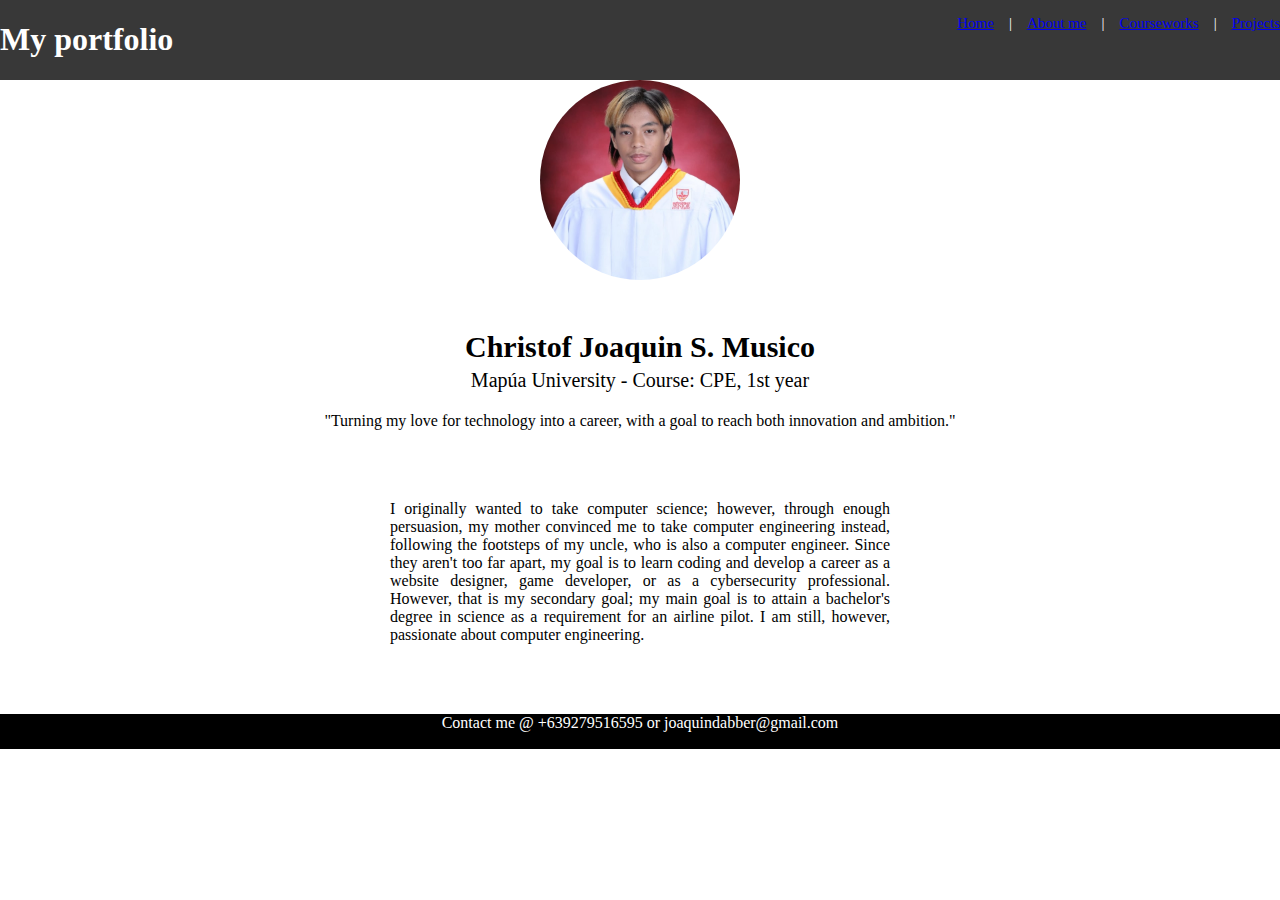
<file: index.html>
<!DOCTYPE html>
<html lang="en">

<html>
        <head><title>Christof's Portfolio</title></head>

         <body>
        <header>
            <h1>My portfolio</h1>
            <ul>
        <li class="tea"><a href="index.html">Home</a></li>
        <li class="tea"><a href="Aboutme.html">About me</a></li>
        <li class="tea"><a href="coursework.html">Courseworks</a></li>
        <li><a href="projects.html">Projects</a></li>
        </ul> 
<link rel="stylesheet" href="sty2.css">
</header>
 
<div class="bgl"></div>

<div>
    <img src="images/AAA3.jpg" alt="my photo" class="image">
    <p class="name"><b> Christof Joaquin S. Musico</b></p>
    <p class="school">Mapúa University - Course: CPE, 1st year</p>
    <p class="mission">"Turning my love for technology into a career, with a goal to reach both innovation and ambition."</p>
    <p class="yap">I originally wanted to take computer science; however, through enough persuasion, my mother convinced me to take computer engineering instead, following the footsteps of my uncle, who is also a computer engineer. Since they aren't too far apart, my goal is to learn coding and develop a career as a website designer, game developer, or as a cybersecurity professional. However, that is my secondary goal; my main goal is to attain a bachelor's degree in science as a requirement for an airline pilot. I am still, however, passionate about computer engineering. </p>
</div>
    </body>

    <footer><p>Contact me @ +639279516595 or joaquindabber@gmail.com</p></footer>
</html>
</file>
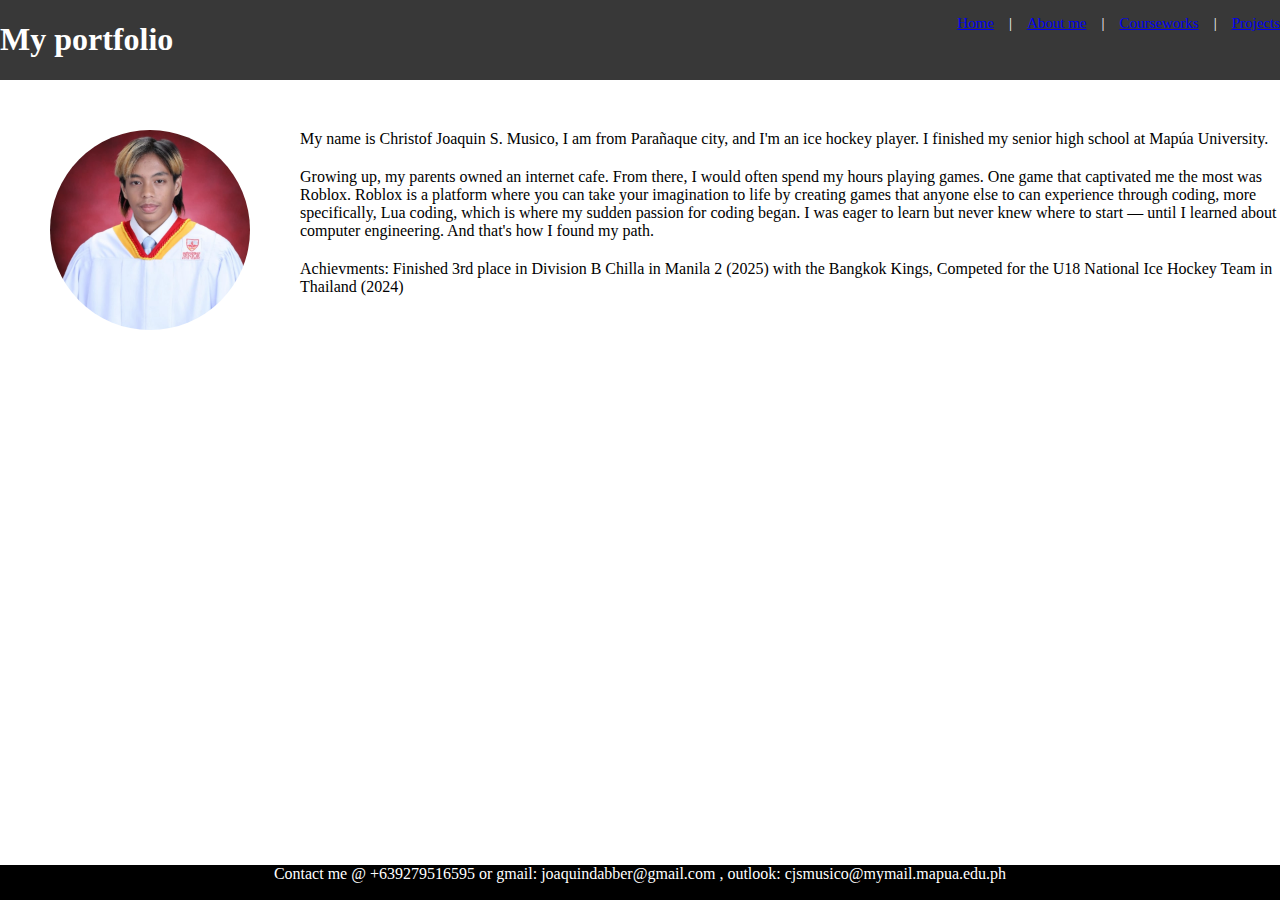
<file: Aboutme.html>
<!DOCTYPE html>
<html lang="en">

<html>
        <head><title>About me</title></head>
        <body> 
        <header> 
   
            <h1>My portfolio</h1>
            <ul>
        <li class="tea"><a href="index.html">Home</a></li>
        <li class="tea"><a href="Aboutme.html">About me</a></li>
        <li class="tea"><a href="coursework.html">Courseworks</a></li>
        <li><a href="projects.html">Projects</a></li>
        </ul> 
<link rel="stylesheet" href="sty3.css">
</header>
 
<div class="hurah">
    <img src="images/AAA3.jpg" alt="my photo" class="image">
    <div>
    <p class="alp">My name is Christof Joaquin S. Musico, I am from Parañaque city, and I'm an ice hockey player. I finished my senior high school at Mapúa University.
        <p>Growing up, my parents owned an internet cafe. From there, I would often spend my hours playing games. One game that captivated me the most was Roblox. Roblox is a platform where you can take your imagination to life by creating games that anyone else to can experience through coding, more specifically, Lua coding, which is where my sudden passion for coding began. I was eager to learn but never knew where to start — until I learned about computer engineering. And that's how I found my path.</p>
        <p>Achievments: Finished 3rd place in Division B Chilla in Manila 2 (2025) with the Bangkok Kings, Competed for the U18 National Ice Hockey Team in Thailand (2024)</p>
    </div>
    
</div>

<footer><p>Contact me @ +639279516595 or gmail: joaquindabber@gmail.com , outlook: cjsmusico@mymail.mapua.edu.ph</p></footer>    </body>
</html>
</file>
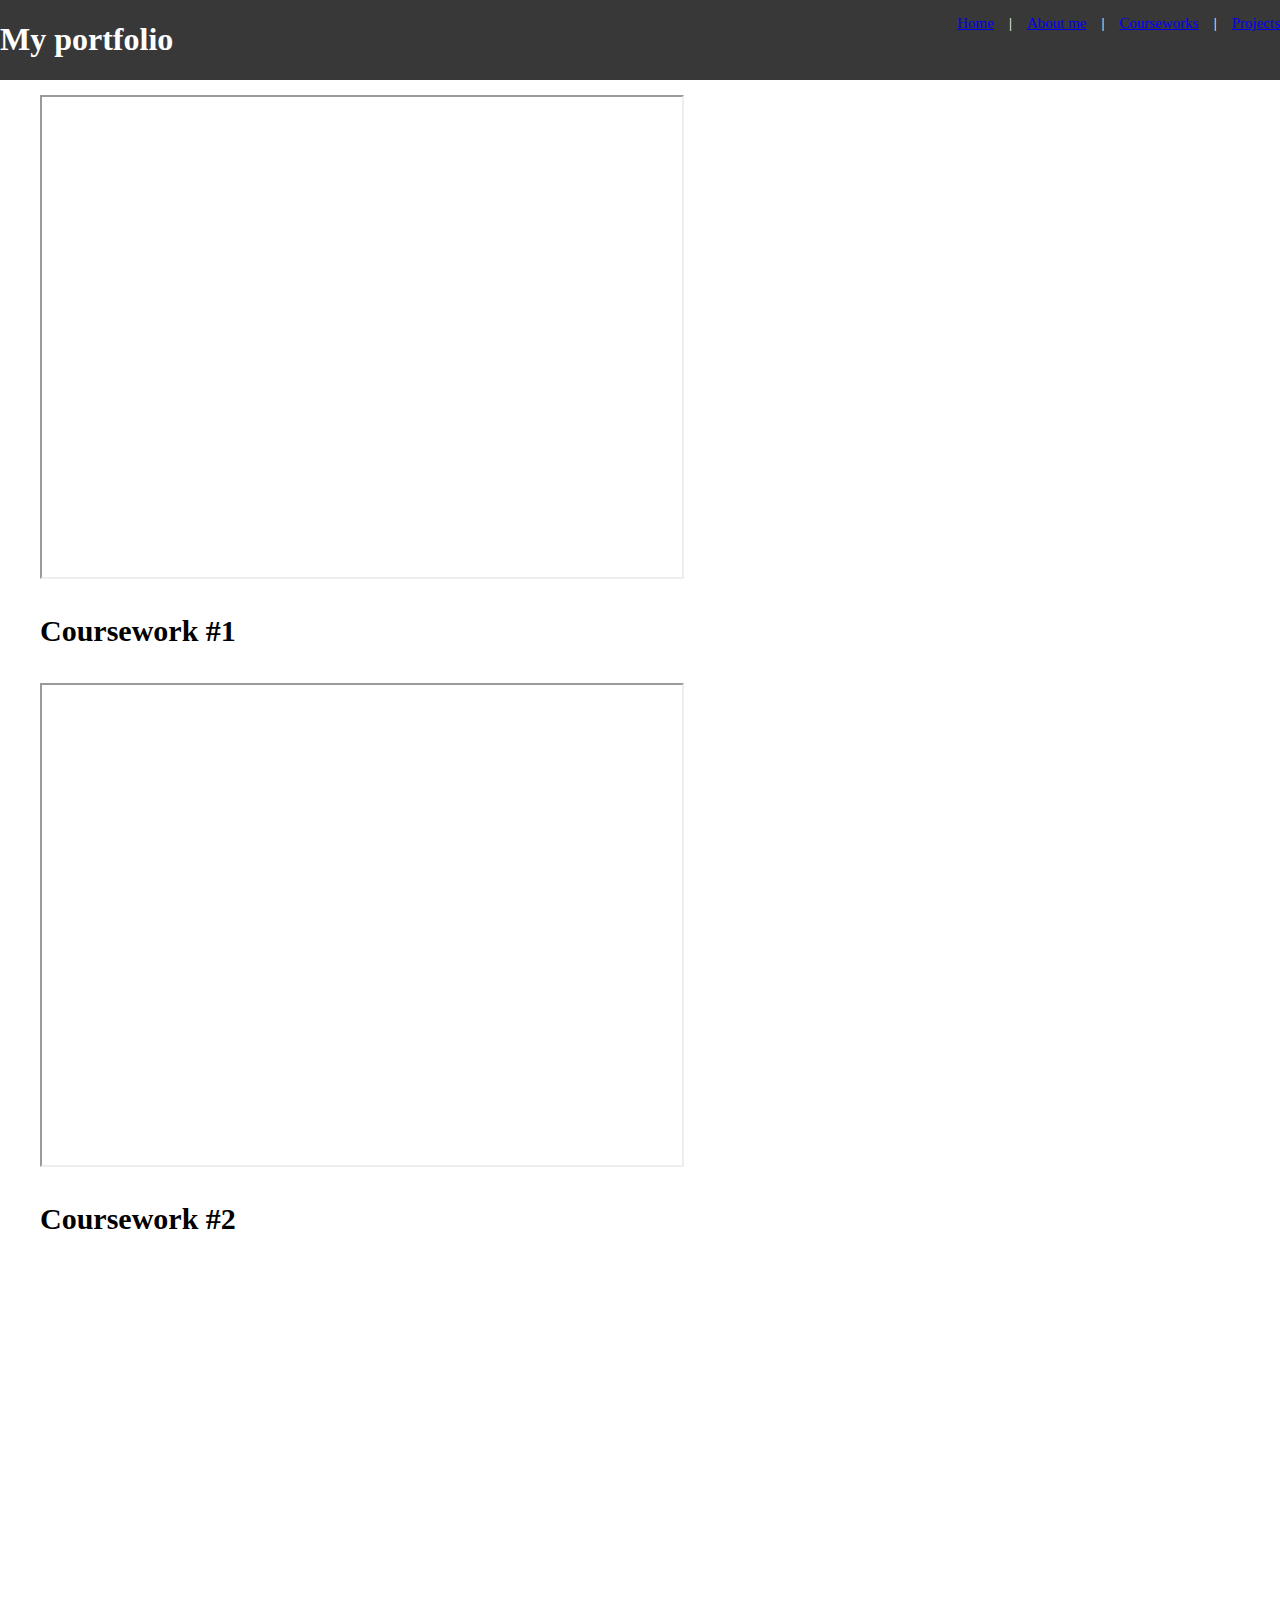
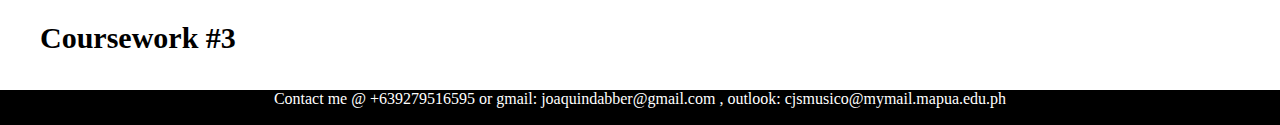
<file: coursework.html>
<!DOCTYPE html>
<html lang="en">

<html>
    
        <head><title>About me</title></head>
         <body>
        <header>
            
            <h1>My portfolio</h1>
            <ul>
        <li class="tea"><a href="index.html">Home</a></li>
        <li class="tea"><a href="Aboutme.html">About me</a></li>
        <li class="tea"><a href="coursework.html">Courseworks</a></li>
        <li><a href="projects.html">Projects</a></li>
        </ul> 
<link rel="stylesheet" href="sty4.css">
</header>
 <div>
    <ul><iframe src="https://drive.google.com/file/d/1_PIGTFc7IhWGv0bbTBWCjYWbpPTHV1__/preview" width="640" height="480" allow="autoplay"></iframe></ul>
    <ul><h1>Coursework #1</h1></ul>
    <ul><iframe src="https://drive.google.com/file/d/1AjgVoTdsPCoNiGrBMlbpn8OFOL6HGCf1/preview" width="640" height="480" allow="autoplay"></iframe></ul>
    <ul><h1>Coursework #2</h1></ul>
    <ul><iframe width="560" height="315" src="https://www.youtube.com/embed/nvrMl1JxfDU?si=ZoFAIglQ5rAn-MNx" title="YouTube video player" frameborder="0" allow="accelerometer; autoplay; clipboard-write; encrypted-media; gyroscope; picture-in-picture; web-share" referrerpolicy="strict-origin-when-cross-origin" allowfullscreen></iframe></ul>
<ul><h1>Coursework #3</h1></ul></div>
    <footer><p>Contact me @ +639279516595 or gmail: joaquindabber@gmail.com , outlook: cjsmusico@mymail.mapua.edu.ph</p></footer>
    </body>
</html>
</file>
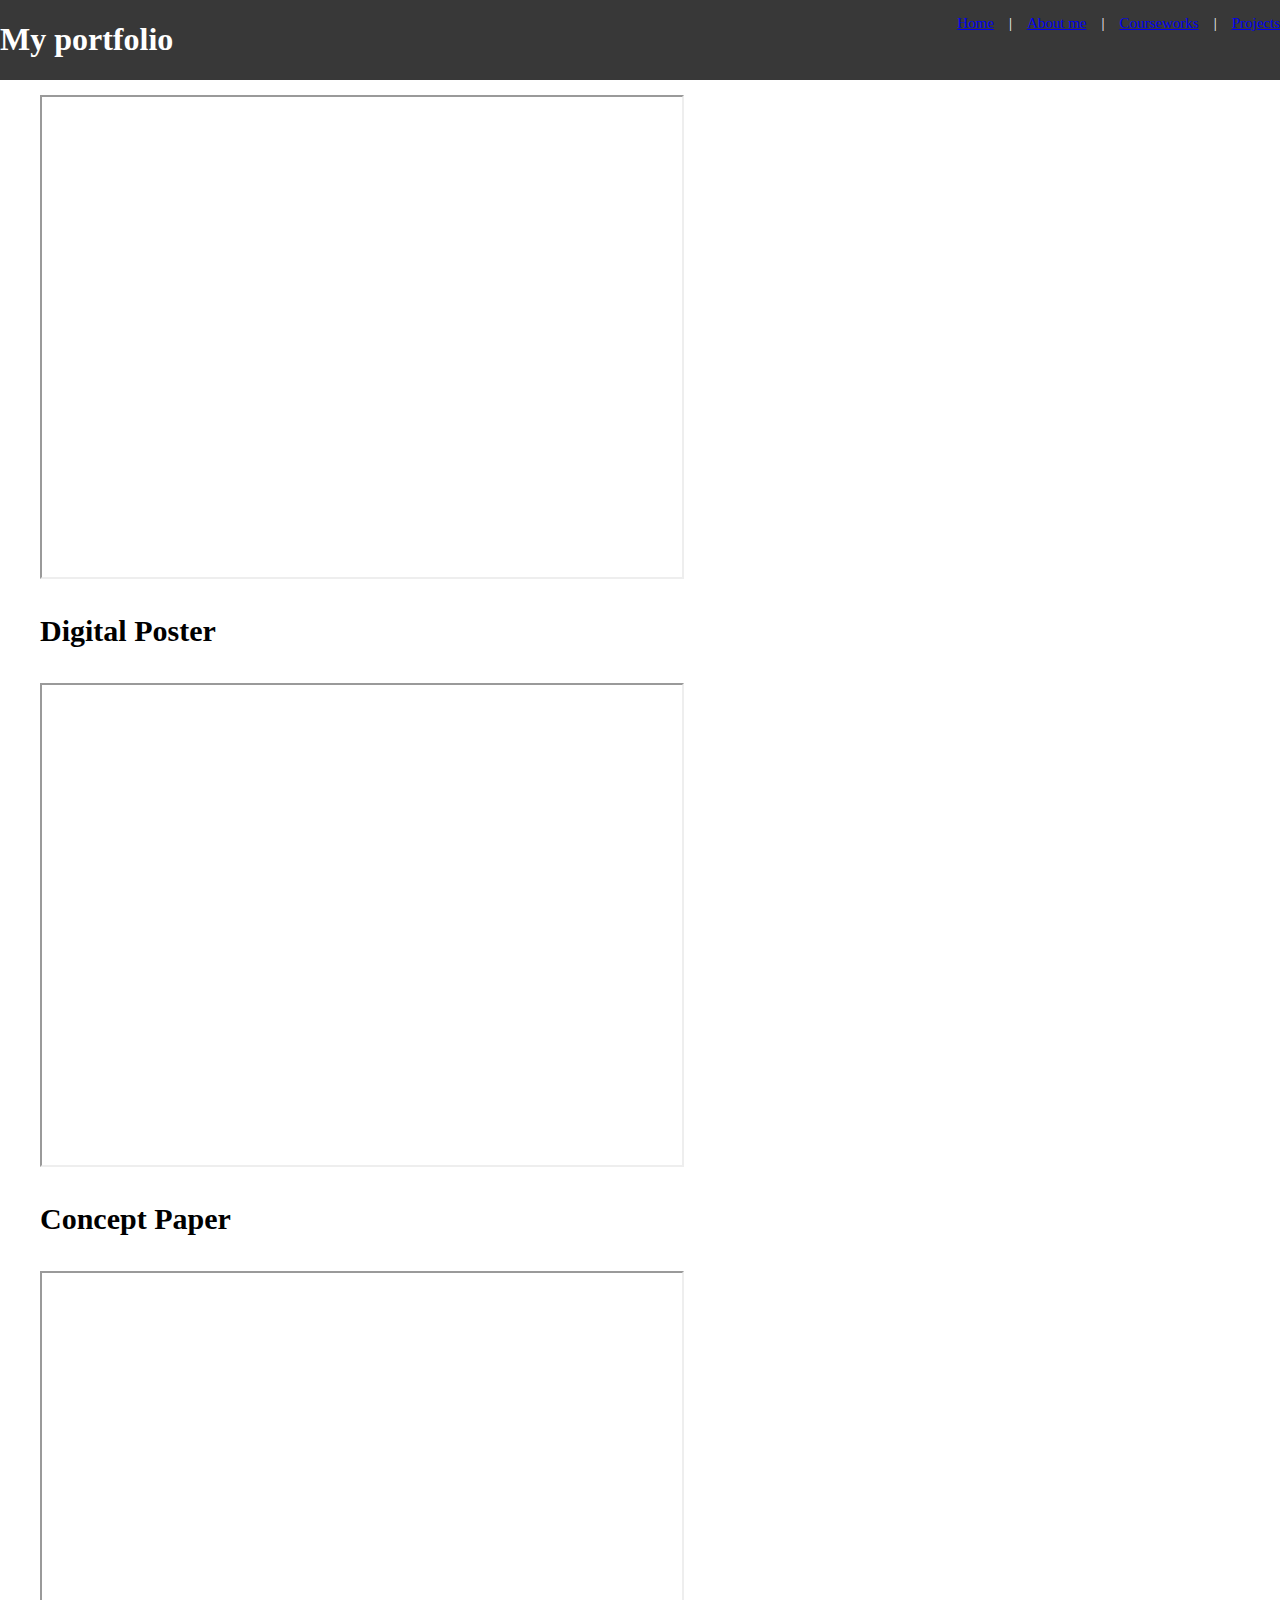
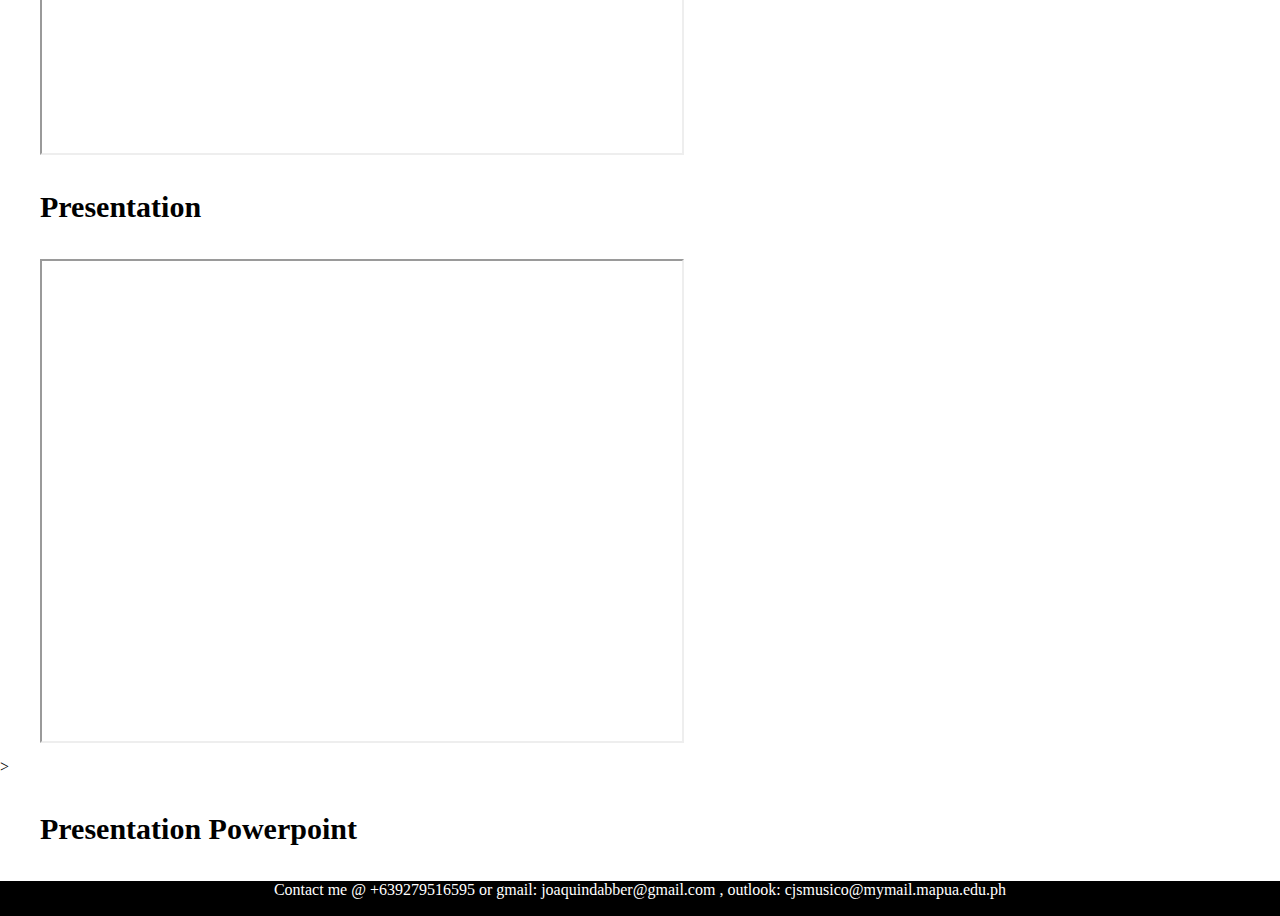
<file: projects.html>
<!DOCTYPE html>
<html lang="en">

<html>
    
        <head><title>About me</title></head>
         <body>
        <header>
            <h1>My portfolio</h1>
            <ul>
        <li class="tea"><a href="index.html">Home</a></li>
        <li class="tea"><a href="Aboutme.html">About me</a></li>
        <li class="tea"><a href="coursework.html">Courseworks</a></li>
        <li><a href="projects.html">Projects</a></li>
        </ul> 
<link rel="stylesheet" href="sty5.css">
</header>
 <div><ul><iframe src="https://drive.google.com/file/d/1ulC1u79hHGYOmWrYiehnMsF8baQJi7B3/preview" width="640" height="480" allow="autoplay"></iframe></ul>
<ul><h1>Digital Poster</h1></ul>
<ul><iframe src="https://drive.google.com/file/d/1NCfZLOgrsPij2RE64yJbedqtQE1B_ed8/preview" width="640" height="480" allow="autoplay"></iframe></ul>
<ul><h1>Concept Paper</h1></ul>
<ul><iframe src="https://drive.google.com/file/d/1qGBDUzDG44NEQdxchV_HtQEYScVjYyOT/preview" width="640" height="480" allow="autoplay"></iframe></ul>
<ul><h1>Presentation</h1></ul>
<ul><iframe src="https://drive.google.com/file/d/1IND-XhjkomMWcQYH-ASuyPY3tFuqZg7I/preview" width="640" height="480" allow="autoplay"></iframe></ul>>
<ul><h1>Presentation Powerpoint</h1></ul>
</div>
<footer><p>Contact me @ +639279516595 or gmail: joaquindabber@gmail.com , outlook: cjsmusico@mymail.mapua.edu.ph</p></footer>    </body>
</html>
</file>
<file: sty2.css>
body {
            background: rgb(255, 255, 255);
        margin: 0px;
        padding: 0px;
        }

 header {
    background-color:rgb(56, 56, 56);
    color: white;
    display:flex;
    justify-content: space-between;
    margin-bottom: 0px;
 }
 .bgl {
    background-image: url("images/bgl.jpg");
    background-color: black;
            background-repeat: no-repeat;
            background-size: 100%;
            background-position: center;
            margin: auto;
            width: 100%;
            height: 50%;
            z-index: -1;
 }


.image {
    border-radius: 50%;
    width: 200px;
    height: 200px;
    display: block;     
    margin: 0 auto;  
    margin-top: -90;
    margin-bottom: 50px;
    border: 5px;

 }

 .yap {

max-width: 500px;
text-align:justify;
margin: 0 auto;
margin-top: 70px;
margin-bottom: 70px;
 }

 .mission {
    text-align: center;
 }

ul  {
    display:flex;
    list-style-type: none;
    gap: 15px;
    font-size: 15px;
 }

.tea::after {
content: "|";
margin-left: 15px
 }

 .name{
    text-align: center;
    font-size: 30px;
    margin: 0px;
 }

 
 .school{
    text-align: center;
    font-size: 20px;
    margin-top: 5px;
 }

 footer p { 
    background-color: black;
    color:white;
    margin: 0px;
    text-align: center;
    height: 35px;
 }
</file>
<file: sty3.css>
body {
            background: rgb(255, 255, 255);
        margin: 0px;
        padding: 0px;
        }

 header {
    background-color:rgb(56, 56, 56);
    color: white;
    display:flex;
    justify-content: space-between;
    margin-bottom: 0px;
 }

.image {
    border-radius: 50%;
    width: 200px;
    height: 200px;
    display: block;      
    margin:50px;

 }

ul  {
    display:flex;
    list-style-type: none;
    gap: 15px;
    font-size: 15px;
 }

.tea::after {
content: "|";
margin-left: 15px
 }

 .name{
    text-align: center;
    font-size: 30px;
    margin: 0px;
 }

 .school{
    text-align: center;
    font-size: 20px;
    margin-top: 5px;
 }

 footer p { 
    background-color: black;
    color:white;
    margin: 0px;
    text-align: center;
    height: 35px;
 }

.hurah {
    display: flex;
}

.alp{
   margin-top: 50px;
}
div p{
    margin-bottom: 20px;
}

body {
  min-height: 100vh;
  margin: 0;
  display: grid;
  grid-template-rows: auto 1fr auto;
}
</file>
<file: sty4.css>
body {
            background: rgb(255, 255, 255);
        margin: 0px;
        padding: 0px;
        }

 header {
    background-color:rgb(56, 56, 56);
    color: white;
    display:flex;
    justify-content: space-between;
    margin-bottom: 0px;
 }

ul  {
    display:flex;
    list-style-type: none;
    gap: 15px;
    font-size: 15px;
 }

.tea::after {
content: "|";
margin-left: 15px
 }

 footer p { 
    background-color: black;
    color:white;
    margin: 0px;
    text-align: center;
    height: 35px;
 }

body {
  min-height: 100vh;
  margin: 0;
  display: grid;
  grid-template-rows: auto 1fr auto;
}
</file>
<file: sty5.css>
body {
            background: rgb(255, 255, 255);
        margin: 0px;
        padding: 0px;
        }

 header {
    background-color:rgb(56, 56, 56);
    color: white;
    display:flex;
    justify-content: space-between;
    margin-bottom: 0px;
 }

ul  {
    display:flex;
    list-style-type: none;
    gap: 15px;
    font-size: 15px;
 }

.tea::after {
content: "|";
margin-left: 15px
 }

 footer p { 
    background-color: black;
    color:white;
    margin: 0px;
    text-align: center;
    height: 35px;
 }

body {
  min-height: 100vh;
  margin: 0;
  display: grid;
  grid-template-rows: auto 1fr auto;
}
</file>
